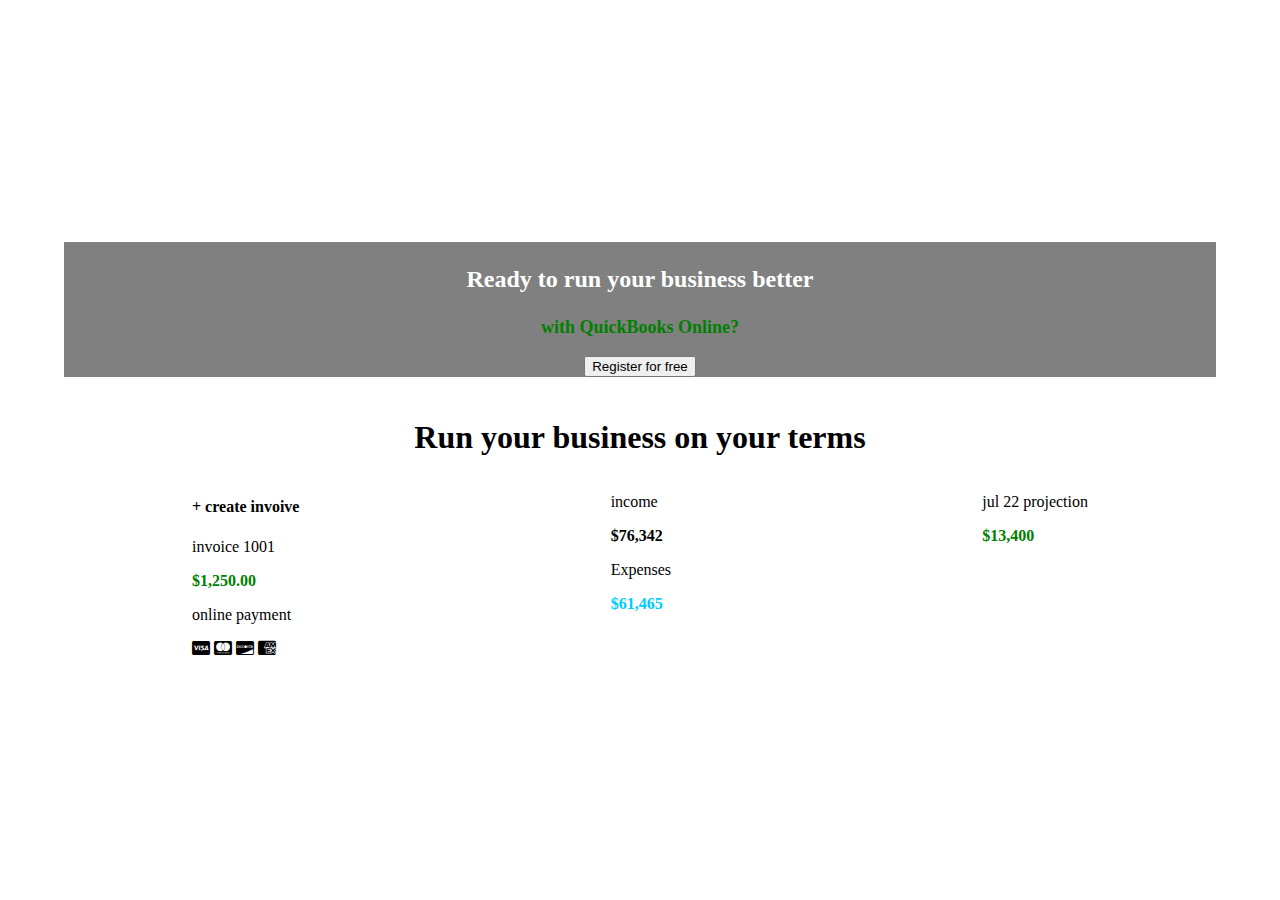
<file: amjad.html>
<html>
<head>
  <title>Page Title</title>
  <link rel="stylesheet" href="https://cdnjs.cloudflare.com/ajax/libs/font-awesome/6.4.0/css/all.min.css">
</head>

<body>
  <div class="header-container">
    <style>
        body {
    
          margin: 0;
          padding: 0;
          display: flex;
          align-items: center;
          justify-content: center;
          height: 100vh;
          flex-direction: column;
        }
    
        .header-container {
            background-color: grey;
            width: 90%;
          text-align: center;
          margin-bottom: 20px;
       
        }
    
        .header-text {
          color: white;
          font-weight: bold;
          font-size: 24px;
        }
    
        .sub-header-text {
          color: green;
          font-weight: bold;
          font-size: 18px;
        }
      </style>
    <div class="header-text">
      <p>Ready to run your business better</p>
    </div>
    <div class="sub-header-text">
      <p>with QuickBooks Online?</p>
    </div>
    <button>Register for free</button>
  </div>
<h1>Run your business on your terms</h1>
<div class="container" style="    width: 70%;
display: flex;
justify-content: space-between;">
    <div>
      
        <h4>+ create invoive</h4>
        <p>invoice 1001</p>
        <p style="color: green;"><b>$1,250.00</b></p>
        <p>online payment</p>
        <i class="fa-brands fa-cc-visa"></i>  <i class="fa-brands fa-cc-mastercard"></i>  <i class="fa-brands fa-cc-discover"></i>  <i class="fa-brands fa-cc-amex"></i>

    </div>
    <div>
        <p>income</p>
        <p id="text"><b>$76,342</b></p>
        <p>Expenses</p>
        <p style="color: rgb(0, 204, 255);"><b>$61,465</b></p>
    </div>

    <div>
        <p>jul 22 projection</p>
        <p style="color: green;"><b>$13,400</b></p>
    </div>
   
</div>
</body>
</html>
</file>
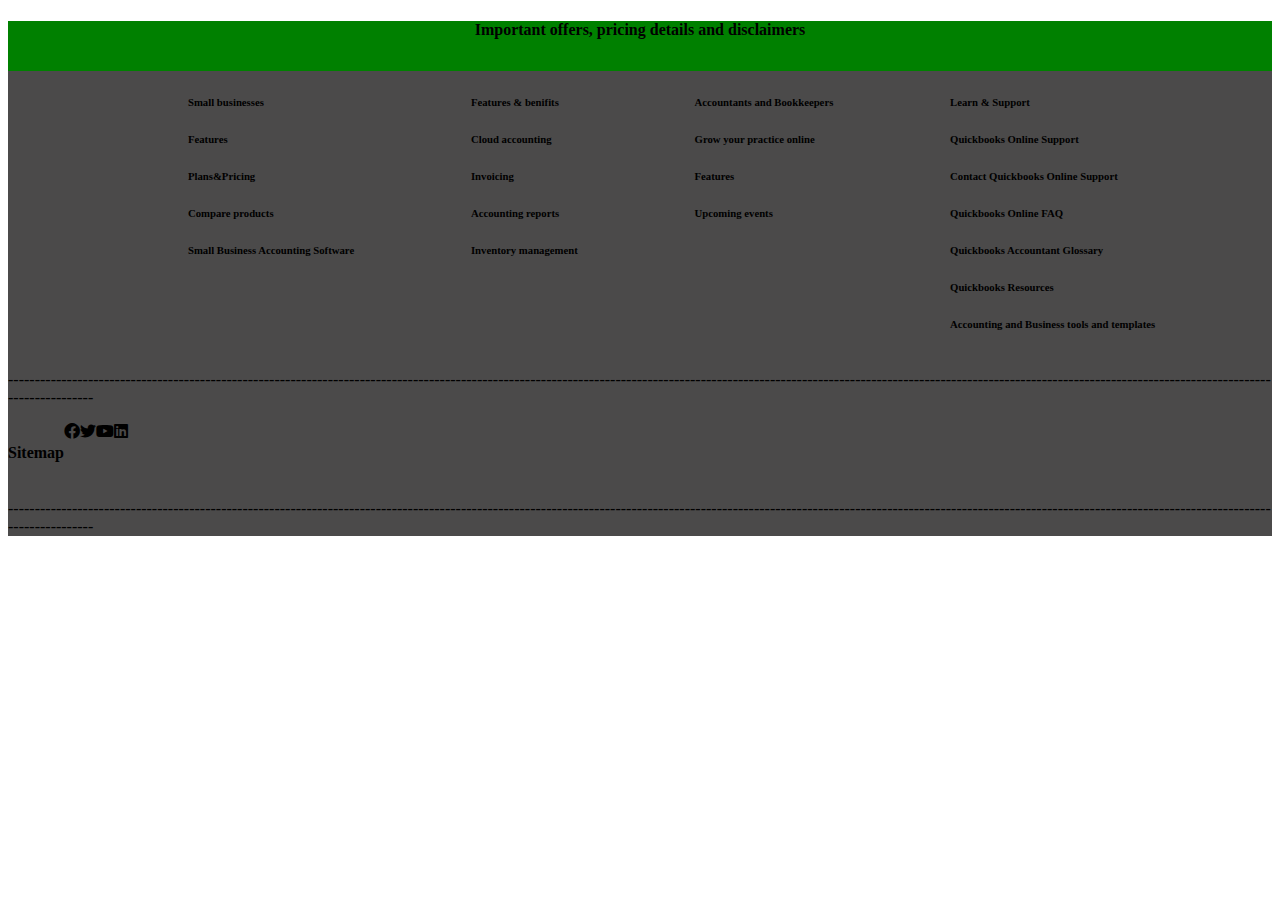
<file: footer.html>
<!DOCTYPE html>
<html lang="en">
<head>
    <meta charset="UTF-8">
    <meta name="viewport" content="width=device-width, initial-scale=1.0">
    <title>Document</title>
    <link rel="stylesheet" href="style2.css">
    <link rel="stylesheet" href="https://cdnjs.cloudflare.com/ajax/libs/font-awesome/6.0.0/css/all.min.css">
</head>
<body>
    <div class="bbox">
        <div class="box1">
            <h4>Important offers, pricing details and disclaimers</h4>
        </div>
        <div class="box2">
            <div class="box">
                <h6><b>Small businesses</b></h6>
                <h6>Features</h6>
                <h6>Plans&Pricing</h6>
                <h6>Compare products</h6>
                <h6>Small Business Accounting Software</h6>
            </div>
            <div class="box">
                <h6><b>Features & benifits</b></h6>
                <h6>Cloud accounting</h6>
                <h6>Invoicing</h6>
                <h6>Accounting reports</h6>
                <h6>Inventory management</h6>
            </div>
            <div class="box">
                <h6><b>Accountants and Bookkeepers</b></h6>
                <h6>Grow your practice online</h6>
                <h6>Features</h6>
                <h6>Upcoming events</h6>
            </div>
            <div class="box">
                <h6><b>Learn & Support </b></h6>
                <h6>Quickbooks Online Support</h6>
                <h6>Contact Quickbooks Online Support</h6>
                <h6>Quickbooks Online FAQ</h6>
                <h6>Quickbooks Accountant Glossary</h6>
                <h6>Quickbooks Resources</h6>
                <h6>Accounting and Business tools and templates</h6>
            </div>
        </div>
        <div class="box5">
            <p>[base64]</p>
            <div class="box4">
                <h4>Sitemap</h4>
                <i class="fa-brands fa-facebook"></i>
                <i class="fa-brands fa-twitter"></i>
                <i class="fa-brands fa-youtube"></i>
                <i class="fa-brands fa-linkedin"></i>
            </div>
            
            <p>[base64]</p>

        </div>
    </div>

</body>
</html>
</file>
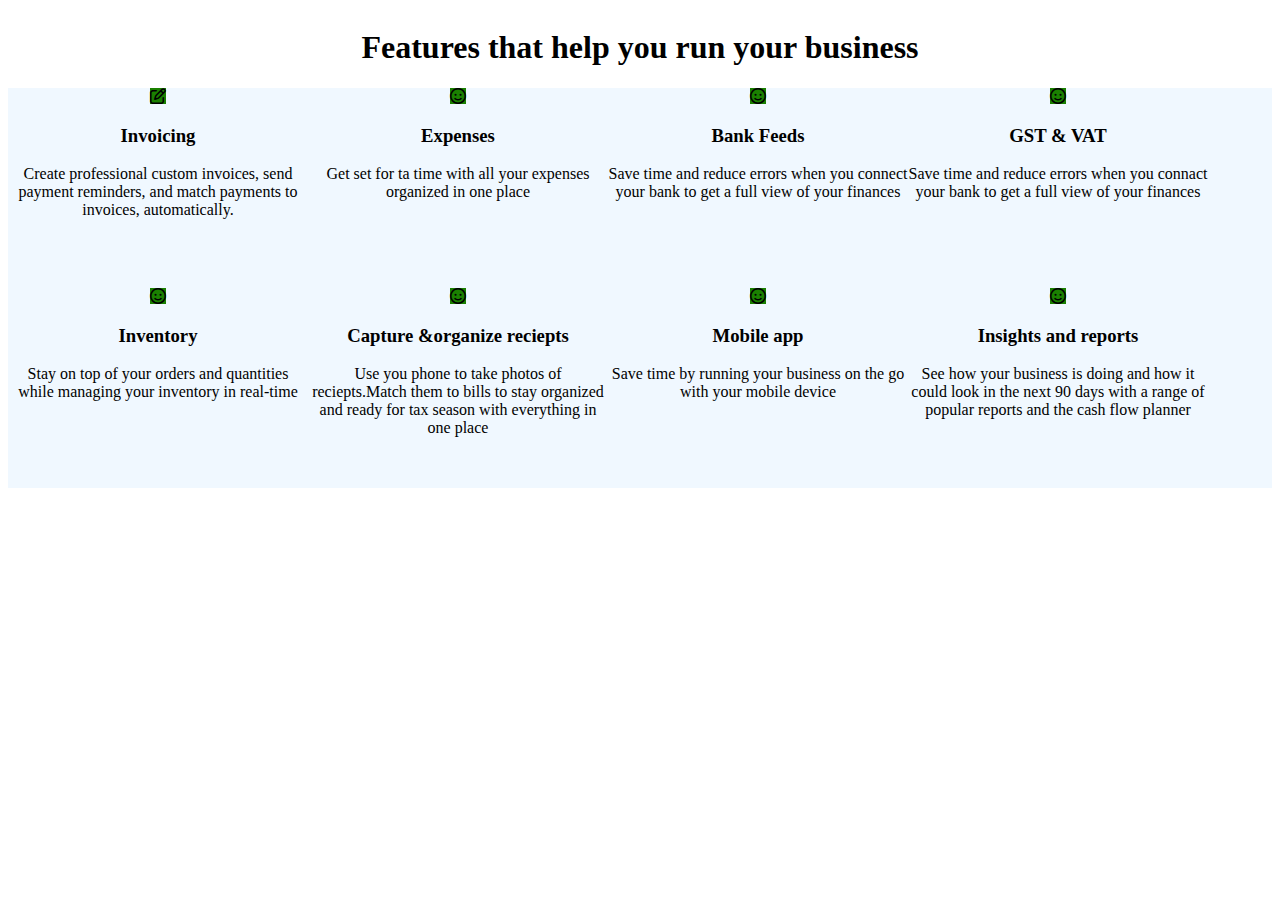
<file: rayan.html>
<!DOCTYPE html>
<html lang="en">
<head>
    <meta charset="UTF-8">
    <meta name="viewport" content="width=device-width, initial-scale=1.0">
    <title>Document</title>
    <link rel="stylesheet" href="style.css">
    <link rel="stylesheet" href="https://cdnjs.cloudflare.com/ajax/libs/font-awesome/6.0.0/css/all.min.css">
</head>
<body>
    <div></div>
    <h1><b>Features that help you run your business</b></h1>
    <div>
    <div class="box1">
        <i class="fa-regular fa-pen-to-square"></i>
        <h3>Invoicing</h3>
        <p>Create professional custom invoices, send payment reminders, and match payments to invoices, automatically.</p>
    </div>
    <div class="box2">
        <i class="fa-regular fa-face-smile"></i>
        <h3>Expenses</h3>
        <p>Get set for ta time with all your expenses organized in one place</p>
    </div>
    <div class="box3">
        <i class="fa-regular fa-face-smile"></i>
        <h3>Bank Feeds</h3>
        <p>Save time and reduce errors when you connect your bank to get a full view of your finances</p>
        
    </div>

    <div class="box4">
        <i class="fa-regular fa-face-smile"></i>
        <h3>GST & VAT</h3>
        <p>Save time and reduce errors when you connact your bank to get a full view of your finances</p>
    </div>
</div>
<div>
    <div class="box5">
        <i class="fa-regular fa-face-smile"></i>
        <h3>Inventory</h3>
        <p>Stay on top of your orders and quantities while managing your inventory in real-time</p>

    </div>
    <div class="box6">
        <i class="fa-regular fa-face-smile"></i>
        <h3>Capture &organize reciepts</h3>
        <p>Use you phone to take photos of reciepts.Match them to bills to stay organized and ready for tax season with everything in one place </p>
    </div>
    <div class="box7">
        <i class="fa-regular fa-face-smile"></i>
        <h3>Mobile app</h3>
        <p>Save time by running your business on the go with your mobile device</p>
    </div>
    <div class="box8">
        <i class="fa-regular fa-face-smile"></i>
        <h3>Insights and reports</h3>
        <p>See how your business is doing and how it could look in the next 90 days with a range of popular reports and the cash flow planner</p>
    </div>
</div>
</div>
    
</body>
</html>
</file>
<file: style2.css>
.box1{

    text-align: center;
    background-color: green;
    height: 50px;
}
.box{
    
    display: inline-block;
    
}
div{
    background-color: rgb(75, 74, 74);
    margin: 0%;
}
.box2{
    display: flex;
    justify-content: space-evenly;
    align-content: center;
    padding-left: 5%;
}
.box4{
   display: inline-flex;
   align-content: flex-end;
}
</file>
<file: style.css>
.box1{
    height: 200px;
    width: 300px;
   
    display: inline-block;
    text-align: center;
}

.box2{
    height: 200px;
    width: 300px;
    
    display: inline-block;
    text-align: center;

}

.box3{
    height: 200px;
    width: 300px;
   
    display: inline-block;
    text-align: center;
}

.box4{
    height: 200px;
    width: 300px;
    
    display: inline-block;
    text-align: center;
}

.box5{
    height: 200px;
    width: 300px;
    
    display: inline-block;
    text-align: center;
}
.box6{
    height: 200px;
    width: 300px;
    
    display: inline-block;
    text-align: center;
}

.box7{
    height: 200px;
    width: 300px;
    
    display: inline-block;
    text-align: center;
}

.box8{
    height: 200px;
    width: 300px;
    
    display: inline-block;
    text-align: center;
}
h1{
    text-align: center;
}
.box1{
align-items: center;
}
div{
    display: flex;
}
i{
    background-color: rgb(26, 128, 0);
}
div{
    background-color: aliceblue;
}
</file>
